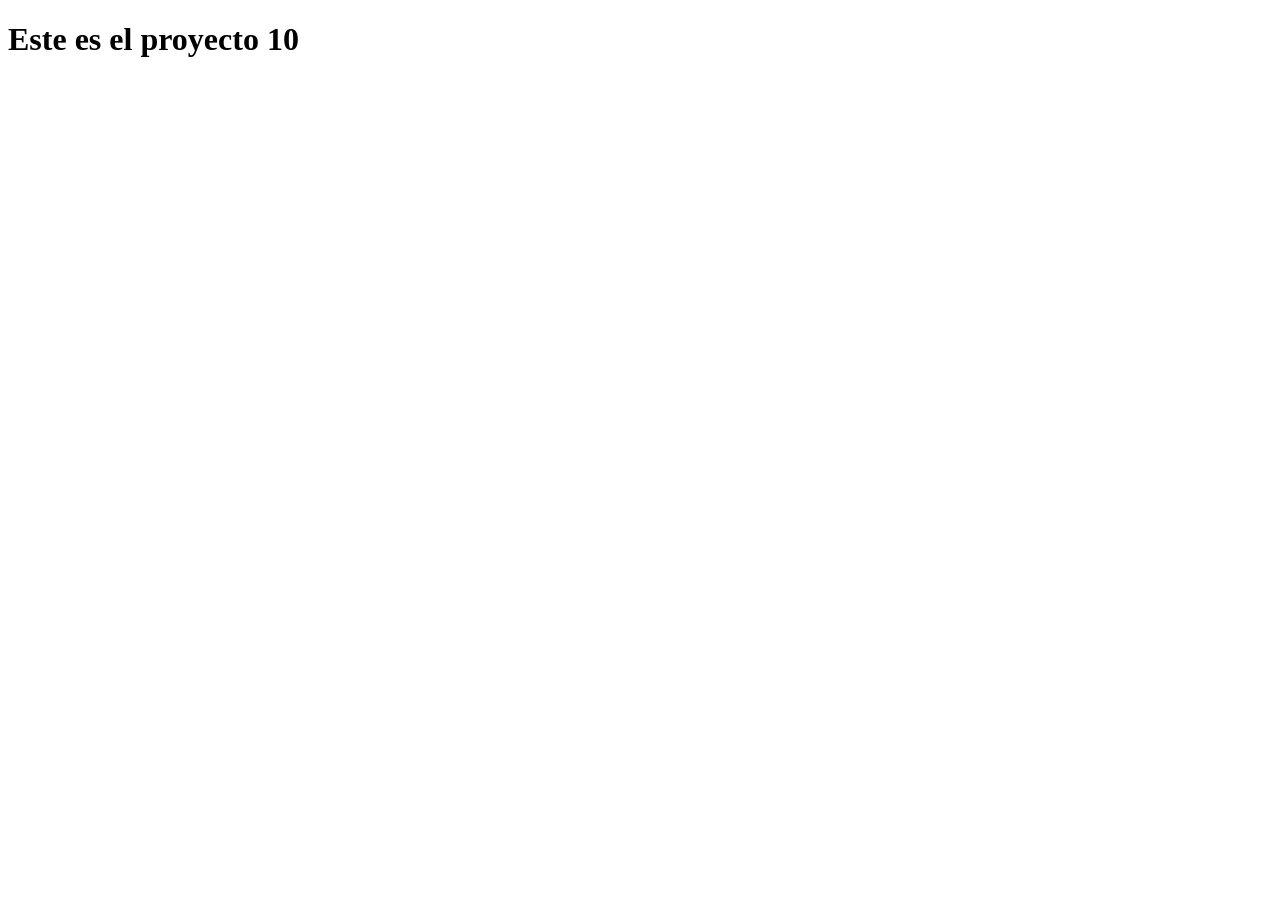
<file: Project-10/index.html>
<!DOCTYPE html>
<html lang="en">
<head>
    <meta charset="UTF-8">
    <meta name="viewport" content="width=device-width, initial-scale=1.0">
    <script src="./assets/js/main.js" defer></script>
    <title>Proyecto 10</title>
</head>
<body>
        <main>
            <h1>Este es el proyecto 10</h1>
        </main>
    </main>
</body>
</html>
</file>
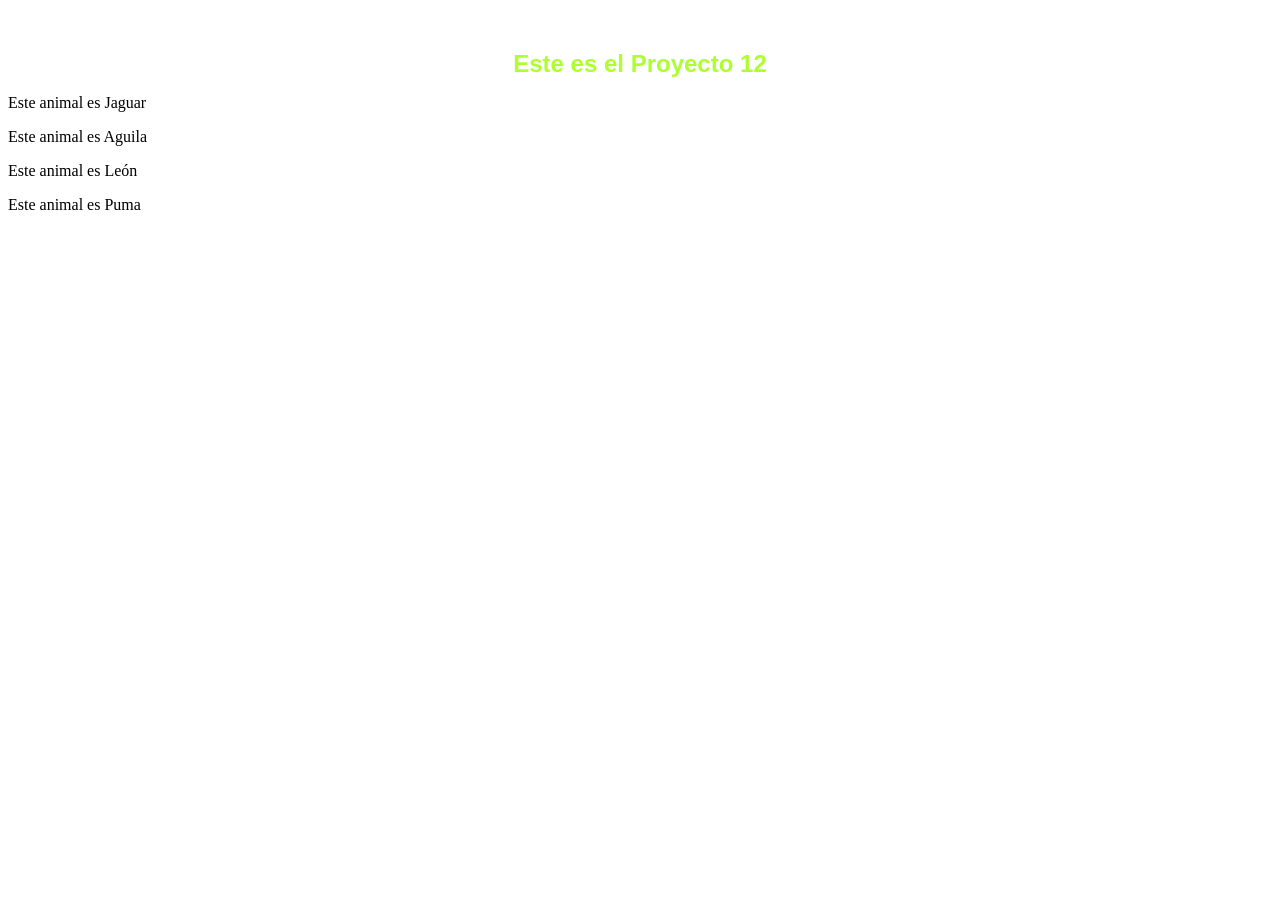
<file: Project-12/index.html>
<!DOCTYPE html>
<html lang="en">
<head>
    <meta charset="UTF-8">
    <meta name="viewport" content="width=device-width, initial-scale=1.0">
    <script src="assets/js/main.js"></script>
    <link rel="stylesheet" href="./assets/css/styles.css">
    <title>Document</title>
</head>
<body>

    <!--
        Cargar el contenido desde JS
    -->


    
</body>
</html>
</file>
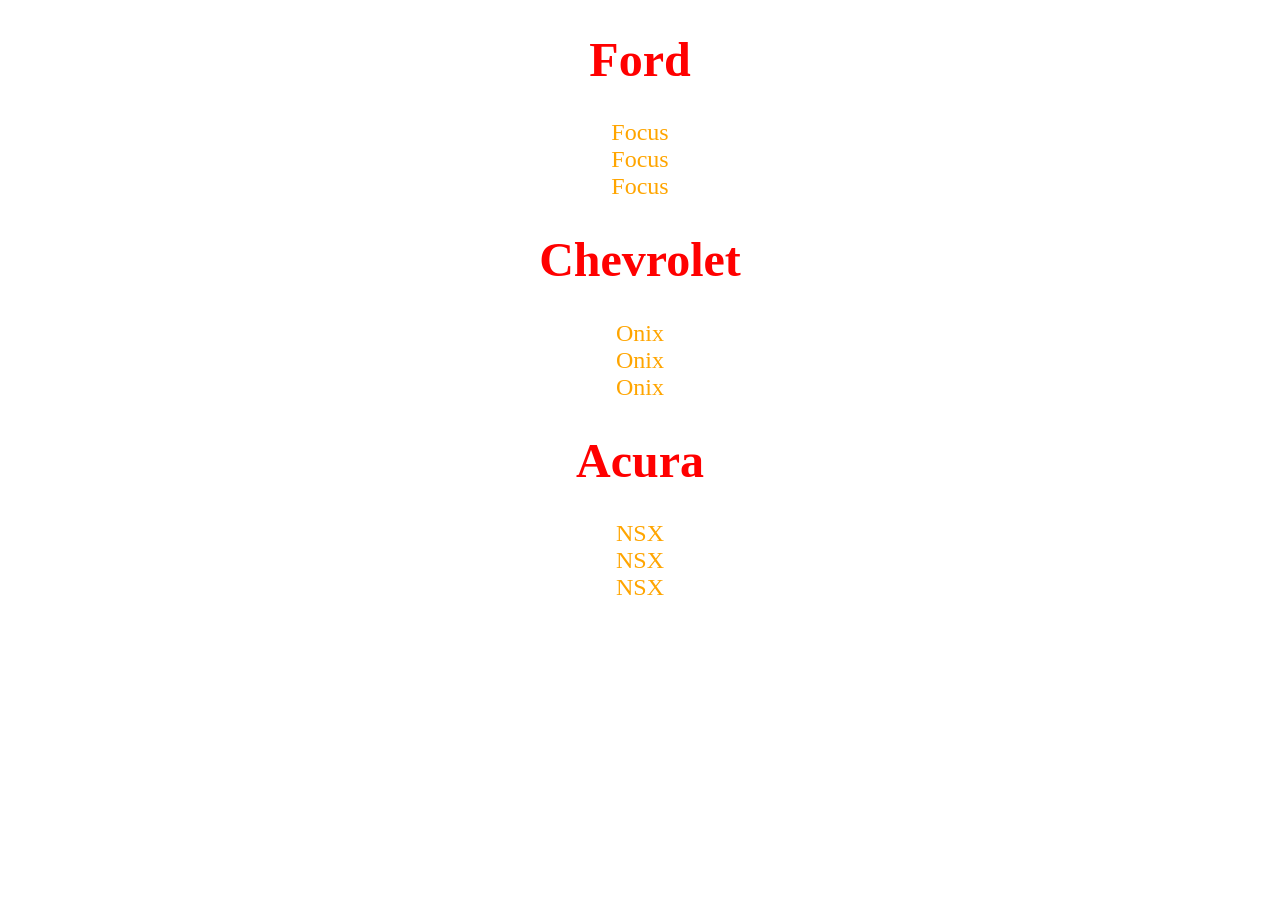
<file: Project-13/index.html>
<!DOCTYPE html>
<html lang="en">
<head>
    <meta charset="UTF-8">
    <meta name="viewport" content="width=device-width, initial-scale=1.0">
    <script src="./js/main.js" defer></script>
    <title>Proyecto 13</title>
</head>

<body>

    <main id="concesionario"></main>


</body>
</html>
</file>
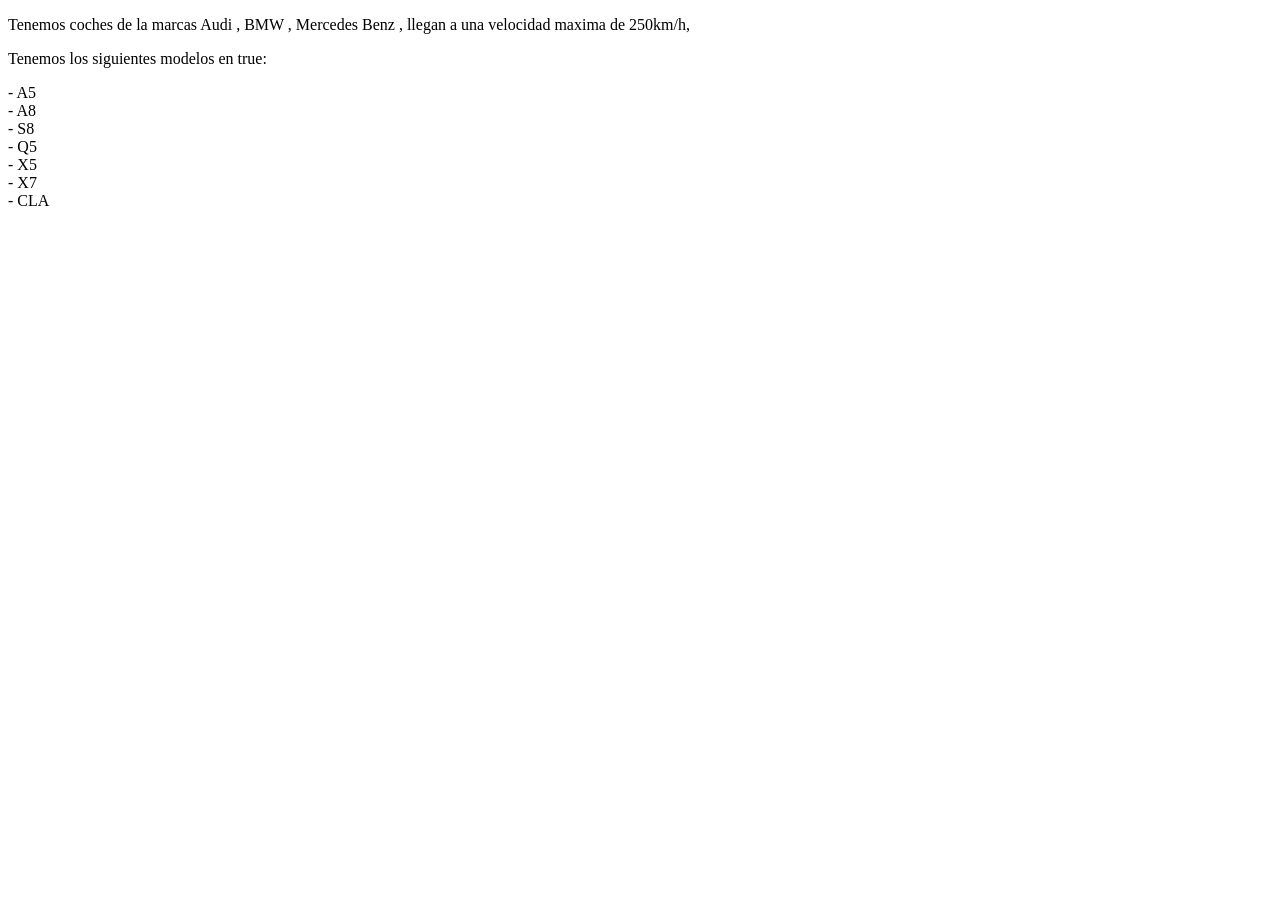
<file: Project-2/index.html>
<!DOCTYPE html>
<html lang="en">
<head>
    
    <meta charset="UTF-8">
    <meta name="viewport" content="width=device-width, initial-scale=1.0">
    <title>Proyecto 2</title>
</head>
<body>
    <script src="./assets/main.js" defer></script>
   <div id="caja">
    <!--
        Resultado desde JS
    -->
   </div>

 
</body>
</html>
</file>
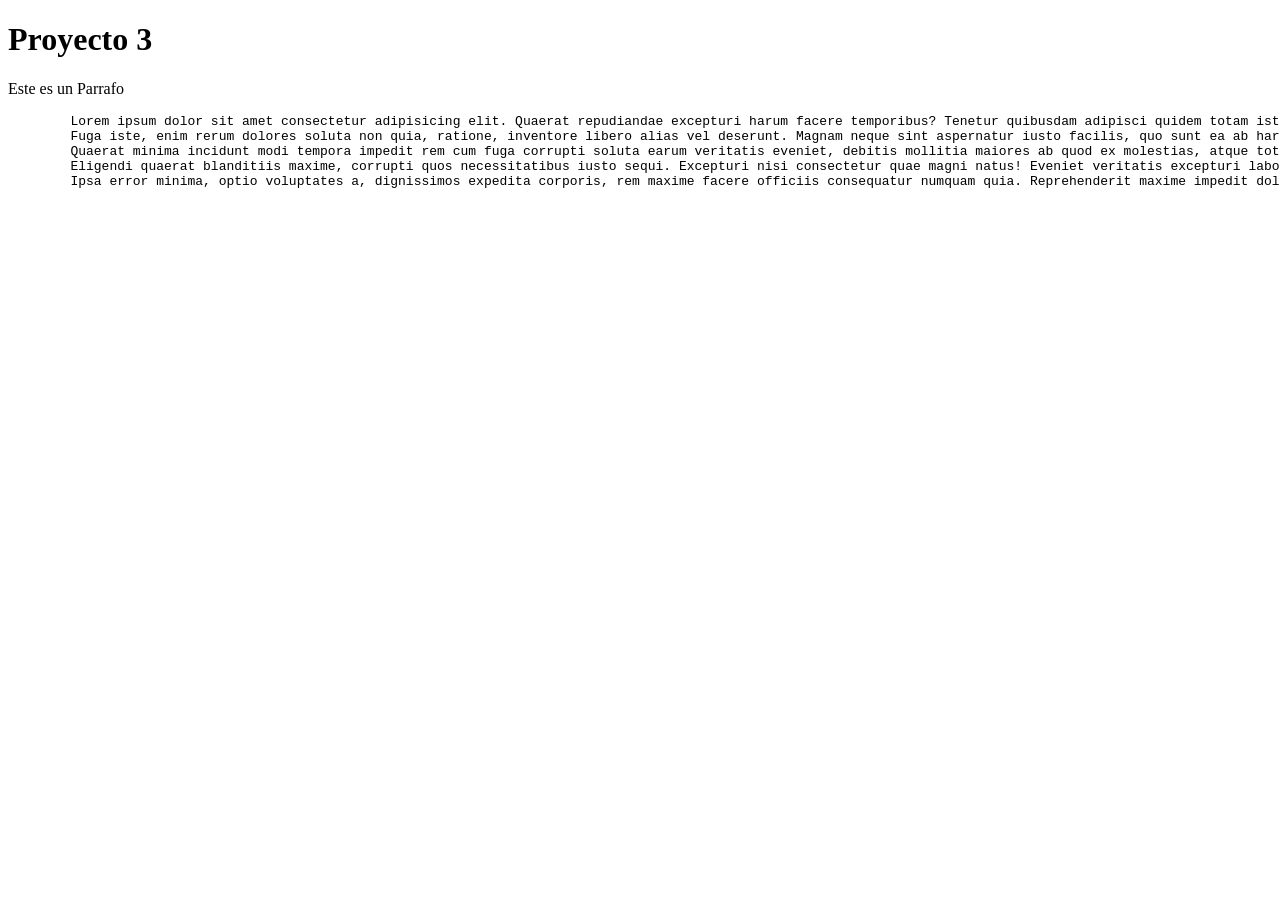
<file: Project-3/index.html>
<!DOCTYPE html>
<html lang="en">
<head>
    <meta charset="UTF-8">
    <meta name="viewport" content="width=device-width, initial-scale=1.0">
    <script src="./assets/js/main.js"></script>
    <title>Proyecto 3</title>
</head>
<body>

    <h1>Proyecto 3</h1>
    <p>Este es un Parrafo</p>
    <pre>
        Lorem ipsum dolor sit amet consectetur adipisicing elit. Quaerat repudiandae excepturi harum facere temporibus? Tenetur quibusdam adipisci quidem totam iste sunt obcaecati fugiat ullam molestias enim quae, accusantium incidunt suscipit?
        Fuga iste, enim rerum dolores soluta non quia, ratione, inventore libero alias vel deserunt. Magnam neque sint aspernatur iusto facilis, quo sunt ea ab harum aperiam explicabo praesentium dolores architecto?
        Quaerat minima incidunt modi tempora impedit rem cum fuga corrupti soluta earum veritatis eveniet, debitis mollitia maiores ab quod ex molestias, atque totam officiis iste, asperiores voluptatum. Non, soluta ut!
        Eligendi quaerat blanditiis maxime, corrupti quos necessitatibus iusto sequi. Excepturi nisi consectetur quae magni natus! Eveniet veritatis excepturi laboriosam veniam optio, numquam ea cupiditate ratione amet, doloribus ex sit facere.
        Ipsa error minima, optio voluptates a, dignissimos expedita corporis, rem maxime facere officiis consequatur numquam quia. Reprehenderit maxime impedit doloremque libero, quae sed excepturi? Delectus aspernatur aliquam sint explicabo totam!
    </pre>
    

</body>
</html>
</file>
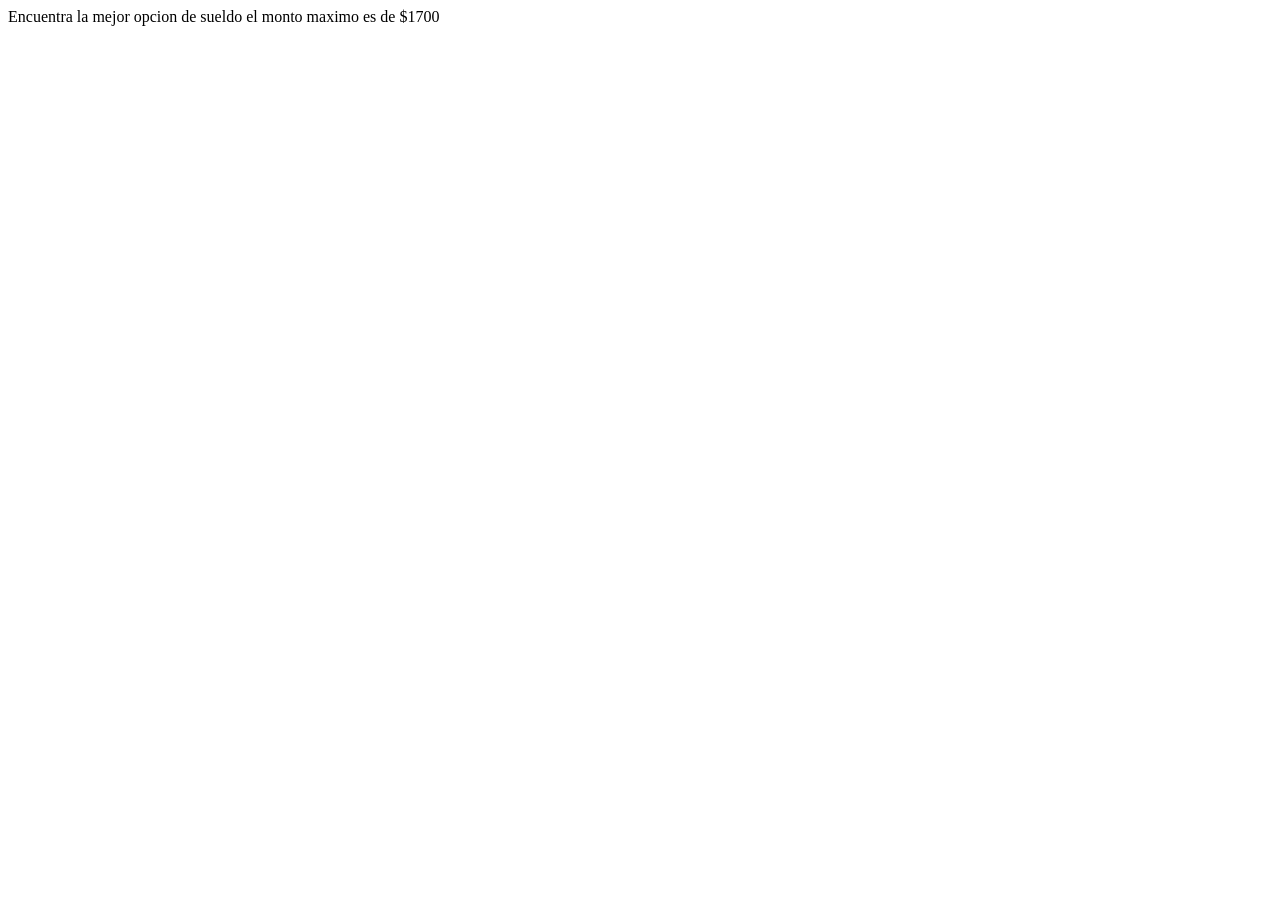
<file: Project-4/index.html>
<!DOCTYPE html>
<html lang="en">
<head>
    <meta charset="UTF-8">
    <meta name="viewport" content="width=device-width, initial-scale=1.0">
    <script src="./assets/js/main.js" defer></script>
    <title>Proyecto 4</title>
</head>
<body>
    <div id="resultado"></div>
</body>
</html>
</file>
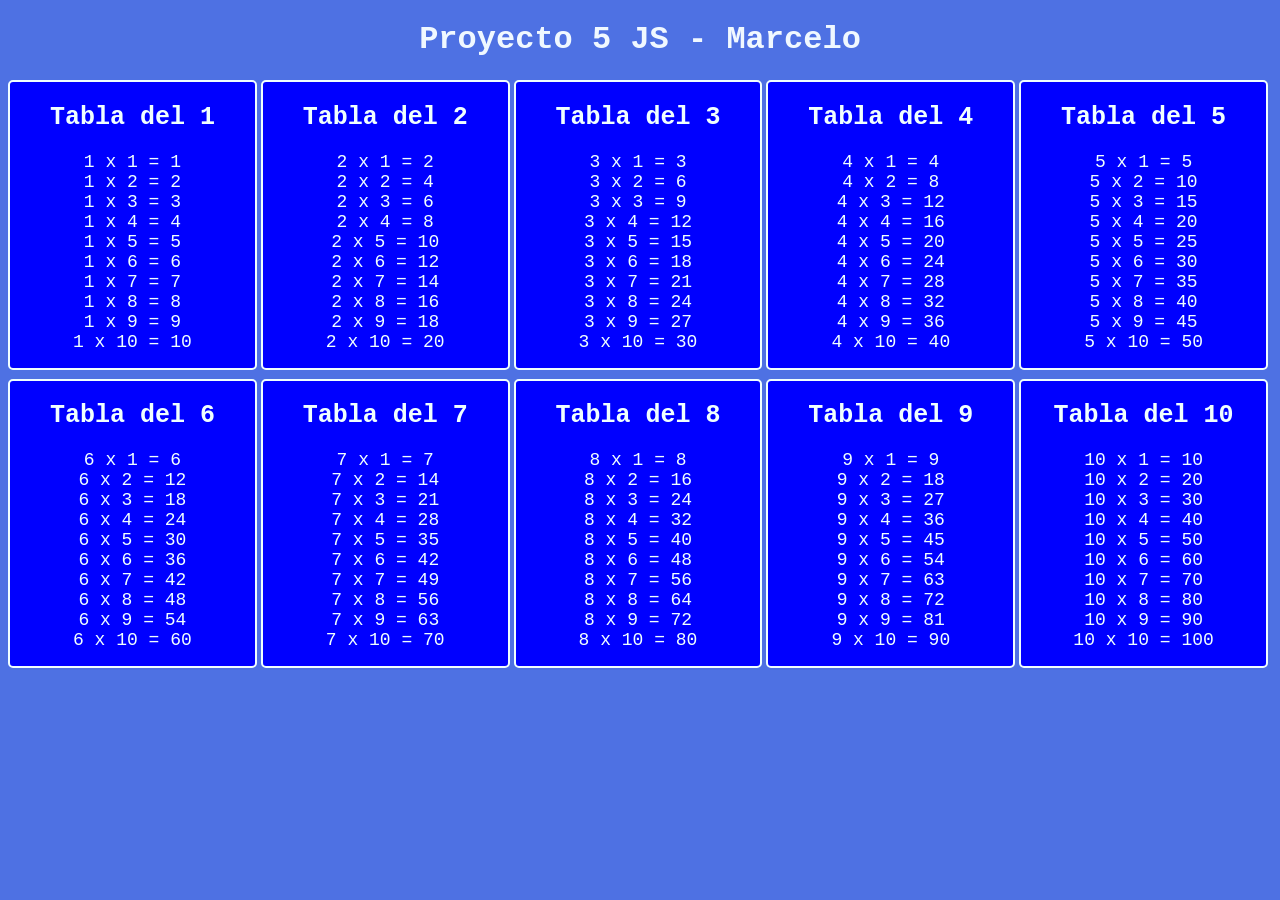
<file: Project-5/index.html>
<!DOCTYPE html>
<html lang="en">
<head>
    <meta charset="UTF-8">
    <meta name="viewport" content="width=device-width, initial-scale=1.0">
    <link rel="stylesheet" href="./assets/css/styles.css">
    <script src="./assets/js/main.js" defer></script>
    <title>Proyecto 5</title>
</head>
<body>

    <h1>Proyecto 5 JS - Marcelo</h1>
  
    
    <section class="tables">

    </section>
</body>
</html>
</file>
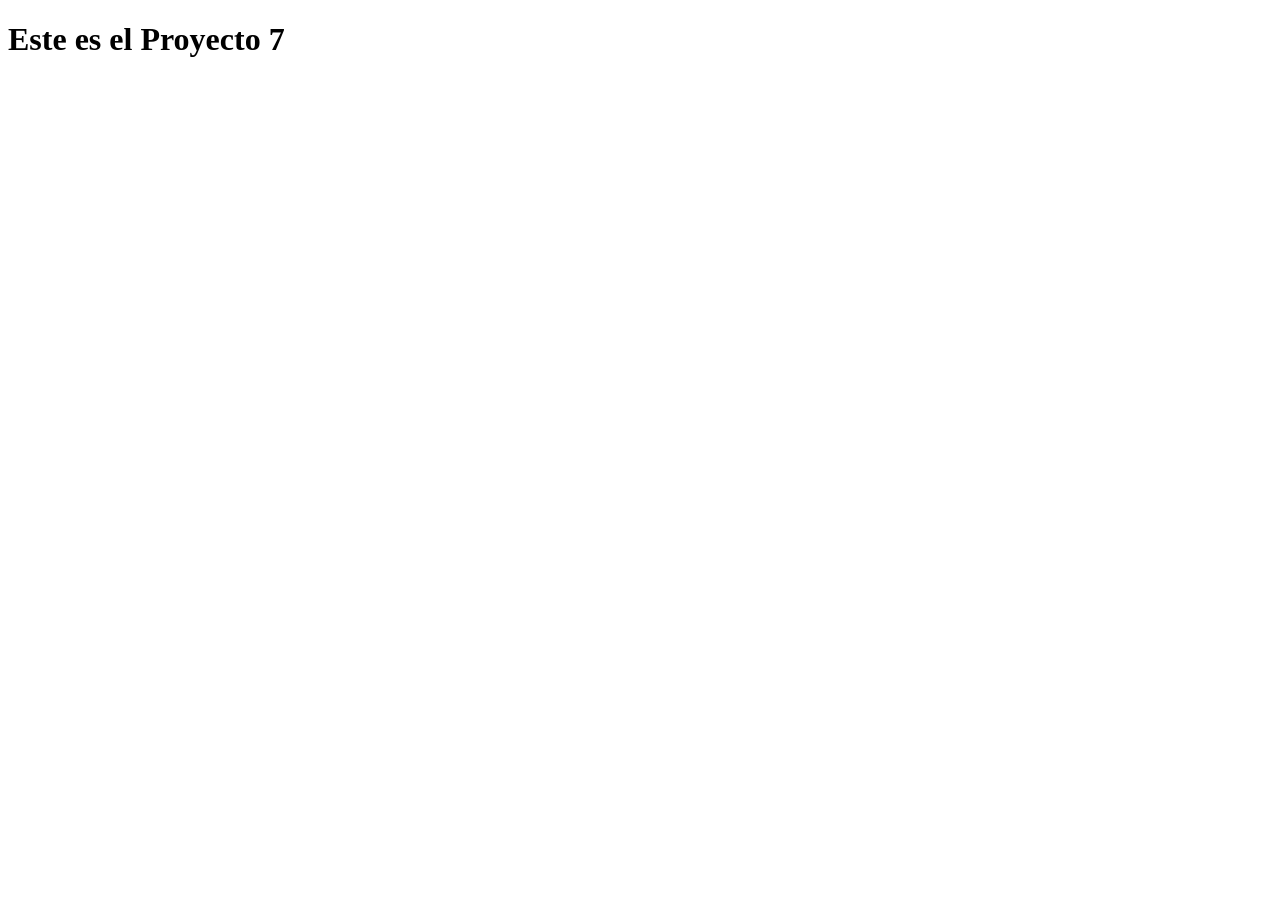
<file: Project-7/index.html>
<!DOCTYPE html>
<html lang="en">
<head>
    <meta charset="UTF-8">
    <meta name="viewport" content="width=device-width, initial-scale=1.0">
    <script src="./assets/js/main.js" defer ></script>
    <title>Proyecto 7</title>

</head>
<body>
    <main>
        <h1>Este es el Proyecto 7</h1>
    </main>

    
</body>
</html>
</file>
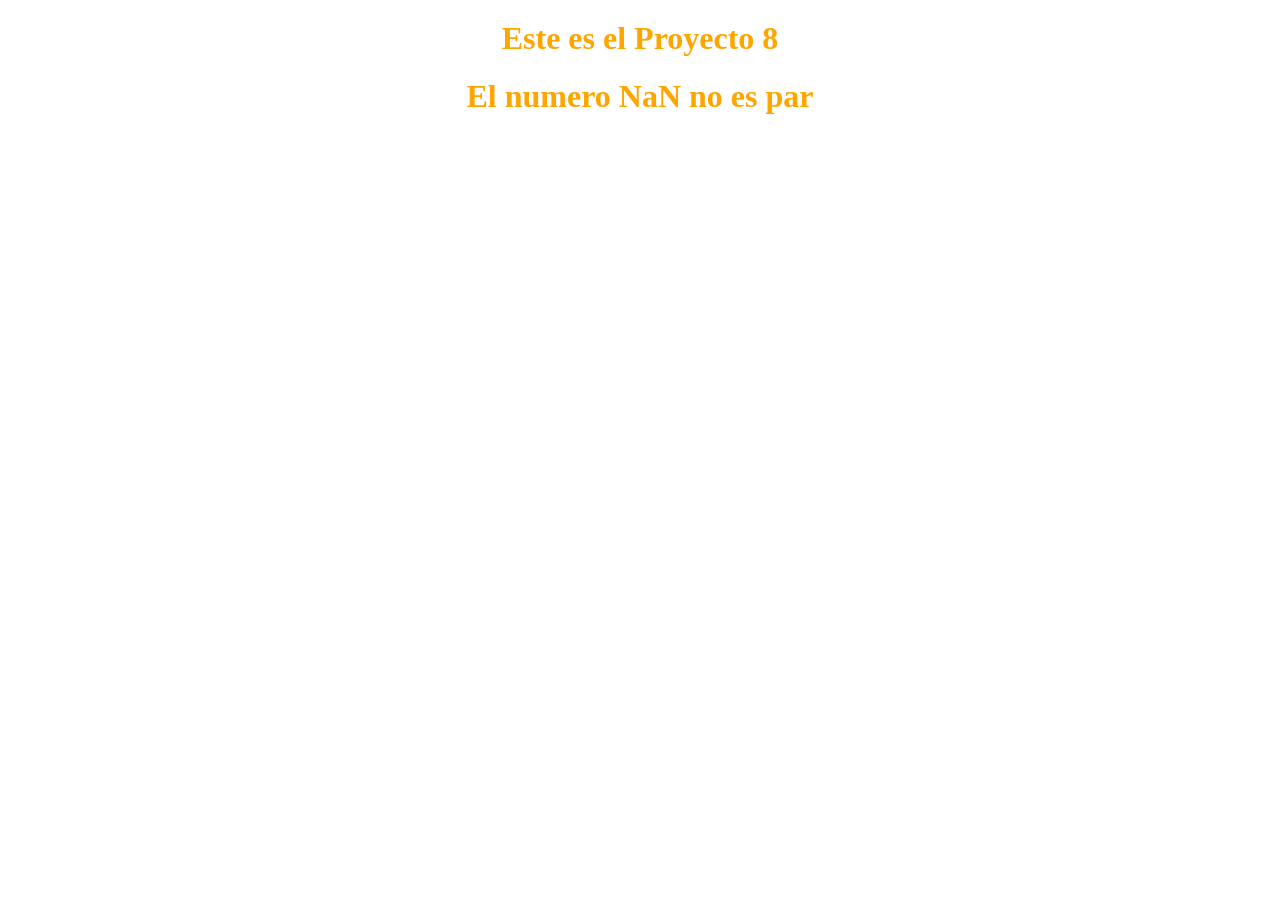
<file: Project-8/index.html>
<!DOCTYPE html>
<html lang="en">
<head>
    <meta charset="UTF-8">
    <meta name="viewport" content="width=device-width, initial-scale=1.0">
    <script src="./assets/js/main.js" defer></script>
    <title>Proyecto 8</title>
</head>
<body>
    
    <h1>Este es el Proyecto 8</h1>

    <section id="result">

        
    </section>
</body>
</html>
</file>
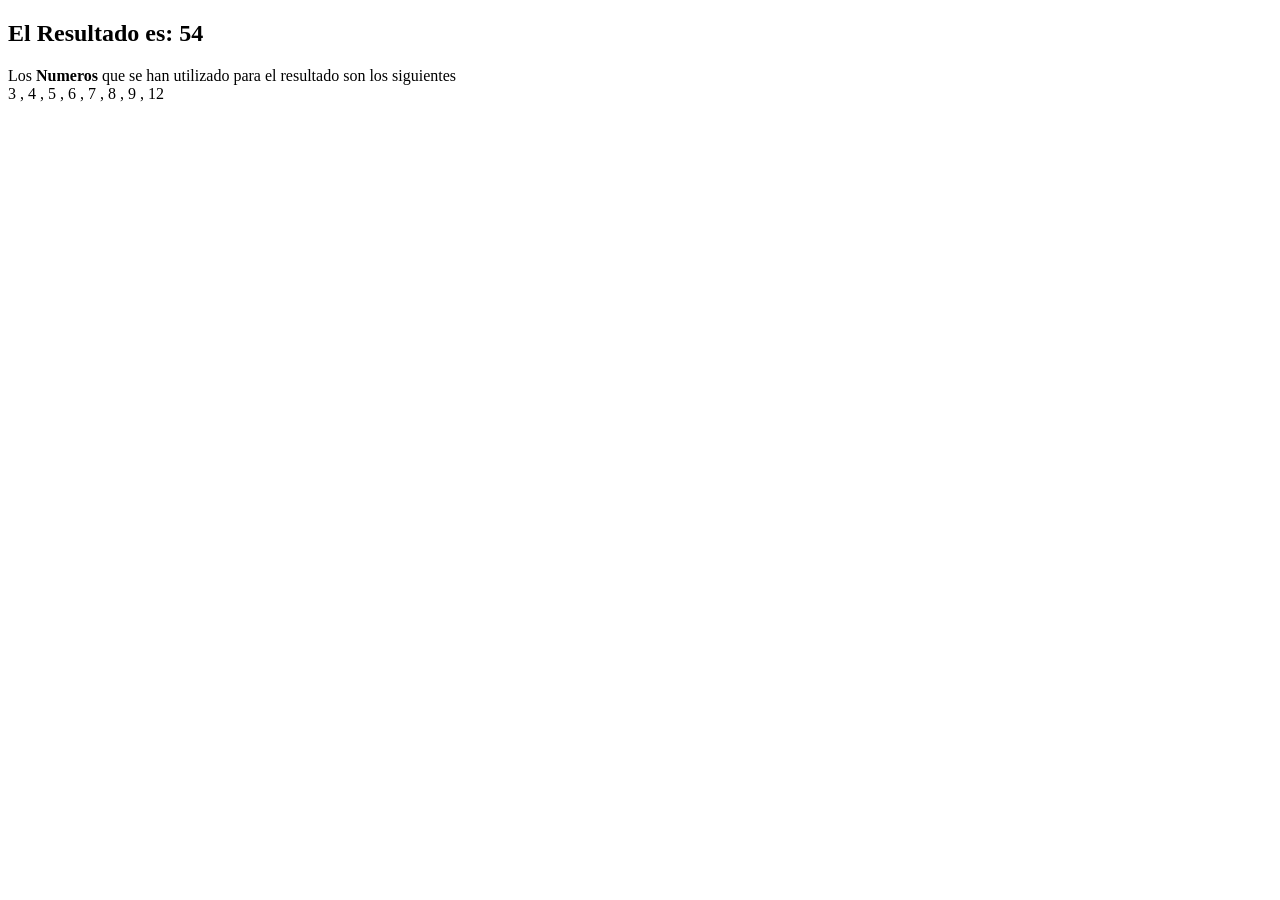
<file: Project-9/index.html>
<!DOCTYPE html>
<html lang="en">
<head>
    <meta charset="UTF-8">
    <meta name="viewport" content="width=device-width, initial-scale=1.0">
    <script src="./assets/js/main.js" defer></script>
    <title>Proyecto 9</title>
</head>
<body>
    
    <h2 id="result"></h2>
    <p id="numbers"></p>
    
</body>
</html>
</file>
<file: Project-12/assets/css/styles.css>
h1{
    display: flex;
    flex-direction: column;
    align-items: center;
    justify-content: center;
    font-family: Arial, Helvetica, sans-serif;
    font-size: 1.5rem;
    font-weight: 600;
    margin-top: 50px;
    color: greenyellow;
}
</file>
<file: Project-5/assets/css/styles.css>
body {

    font-family: 'Courier New', Courier, monospace;
    text-align: center;
    background-color: rgb(78, 113, 227);
    color: aliceblue;
}

.tables {
    width: 100%;
    display: flex;
    flex-direction: row;
    flex-wrap: wrap;
    gap: 4px;
}

.tables__item {
    width: calc(20% - 8px);
    background-color: blue;
    border: 2px solid azure;
    border-radius: 5px;
    margin-bottom: 5px;
}

.tables__title {
    color: azure;
    font-size: 25px;
    margin-bottom: 20px;
}

.tables__list {
    list-style: none;
    padding: 0;
}

.list__item {
    color: azure;
    font-size: 18px;
    
}
</file>
